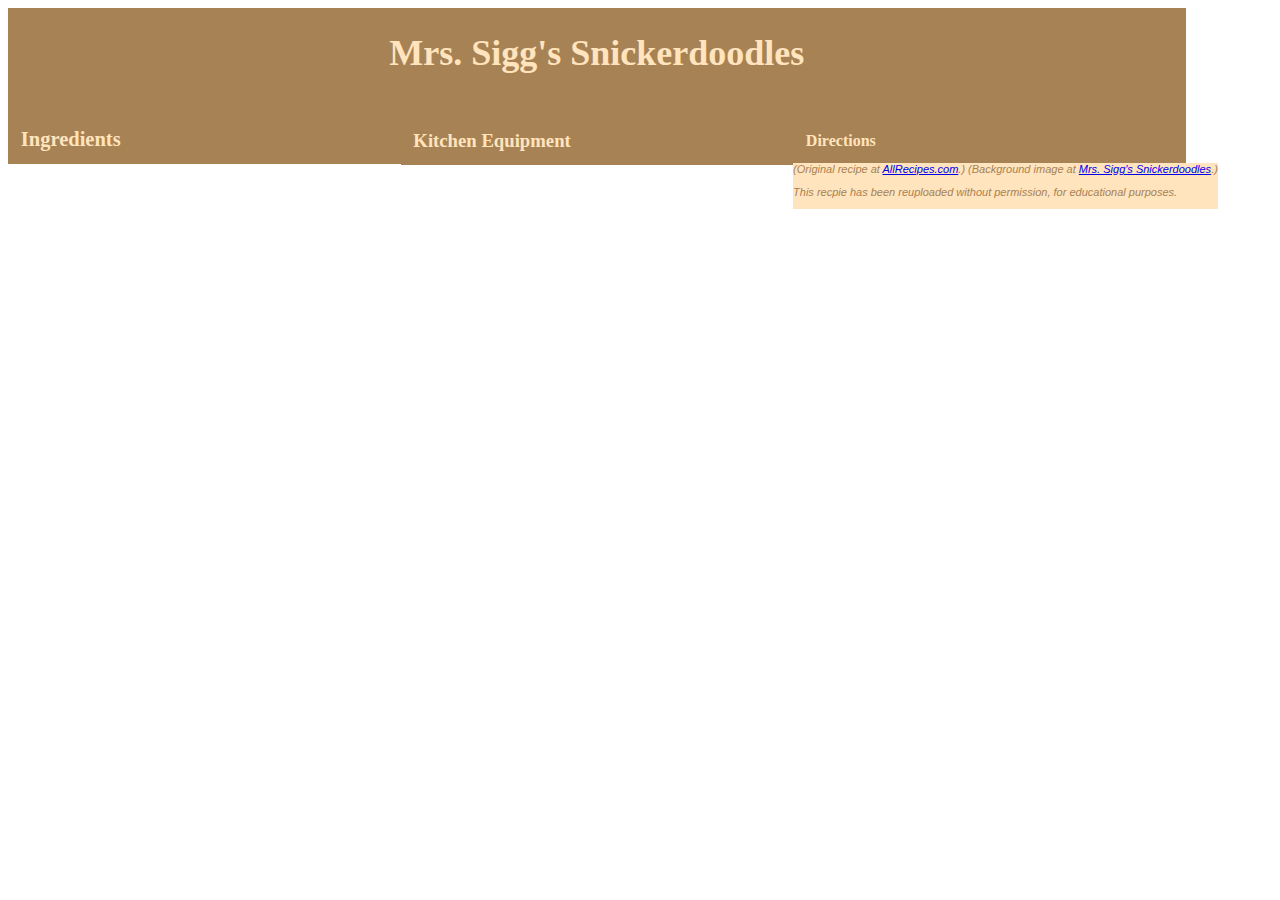
<file: index.html>
<!DOCTYPE html>
<html>
<title>Mrs. Sigg's Snickerdoodles</title>

<head>

  <!-- meta tags and title -->
  <meta charset="UTF-8">
  <meta name="viewport" content="width=device-width, initial-scale=1.0">


  <!-- external and on-page CSS goes here -->
  <link rel="stylesheet" href="styles.css" media="all">
  <style>
    /* on-page CSS, if any, goes here */
  </style>

  <!-- external and on-page JavaScript goes here -->
  <script type="text/javascript" src="scripts.js" defer></script>
  <script>
    // on-page JavaScript, if any, goes here
  </script>

</head>

<body>

  <!-- page HTML elements goes here for the initial DOM -->
  <div id="title">
    <h1>Mrs. Sigg's Snickerdoodles</h1>
  </div>

  <div id="ingredients">
    <h2>Ingredients</h2>
    <ul>
    </ul>
  </div>

  <div id="equipment">
    <h3>Kitchen Equipment</h3>
    <ul>
      
    </ul>
  </div>

  <div id="directions">
    <h4>Directions</h4>
    <ol>
      
    </ol>
  </div>
  <footer class="copyright">(Original recipe at <a href="https://www.allrecipes.com/recipe/10687/mrs-siggs-snickerdoodles" />AllRecipes.com</a>.) (Background image at <a href="https://imagesvc.meredithcorp.io/v3/mm/image?url=https%3A%2F%2Fimages.media-allrecipes.com%2Fuserphotos%2F1751192.jpg&w=596&h=596&c=sc&poi=face&q=85"> Mrs. Sigg's Snickerdoodles</a>.)
  </footer>
</body>

</html>
</file>
<file: styles.css>
*{
  box-sizing: border-box;
}
/* "Mrs. Sigg's Snickerdoodles" */

#title, h1 {
  font-family: "Lucida Handwriting"; 
  background-color: #a78254;
  color: #644e32;
  width: 92vw;
  font-size: 36px;
  text-align: center;
  padding: 0 0;
 }

#title h1.tp6{
  color: #ffe4be;
}

ul, ol {
  display: none;
}

ul.showMe,
ol.showMe {
  display: block
}

/*In order= Ingredients, Equipment, and Directions */

h2 { 
  margin-bottom: 0;
  font-size: 20.5px;
  font-family: "Lucida Handwriting"; 
  background-color: #a78254;
  color: #ffe4be;
 }
h3 {
  margin-bottom: 0; 
  font-family: "Lucida Handwriting"; 
  background-color: #a78254;
  color: #ffe4be;
  
 }
h4 {
  margin-bottom: 0; 
  font-family: "Lucida Handwriting"; 
  background-color: #a78254;
  color: #ffe4be;
 }

/* These are all my listed items */ 

ul, ol, li {
  margin-top: 0;
  font-family: "Lucida Handwriting"; 
  color: #a78254;
  font-size: 19px;
  background-color: #ffe4be;
}
/*photo and recipe credits */

.copyright {
  font-family: Arial;
  font-size: 11px;
  font-style: italic;
  float: left;
  color: #a78254;
  background-color: #ffe4be;
} 

/*
Responsive Design 'mobile first'

@media screen and (max-width: 600px) {
  div{
    width: calc(100vw/3);
    } 
  }
*/

div {
  display: inline-block;
  width: 100vw;
  padding: 1vw;
  background: inline;
  background-color: #a78254;
  
}
/*
@media (orientation: landscape) {
  div{
    width: calc(100vw/3);
    float: left;
  }
}*/
/* Background image */

body{
  background-image: url("https://imagesvc.meredithcorp.io/v3/mm/image?url=https%3A%2F%2Fimages.media-allrecipes.com%2Fuserphotos%2F1751192.jpg&w=596&h=596&c=sc&poi=face&q=85");
  background-value: none;
  background-size: cover;
  background-attachment: fixed;
}

@media (orientation: landscape) {
  div {
    width: calc(95vw/3 - 1vw);
    float: left;
  }
}
@media (orientation: portrait) {
  div {
    width: 100vw;
  }
}
@media only screen and (max-width: 575px) {
  body {
    background-color: #ffe4be;
  }
}
img {
  width: 100%;
  height: 500px;
}
</file>
